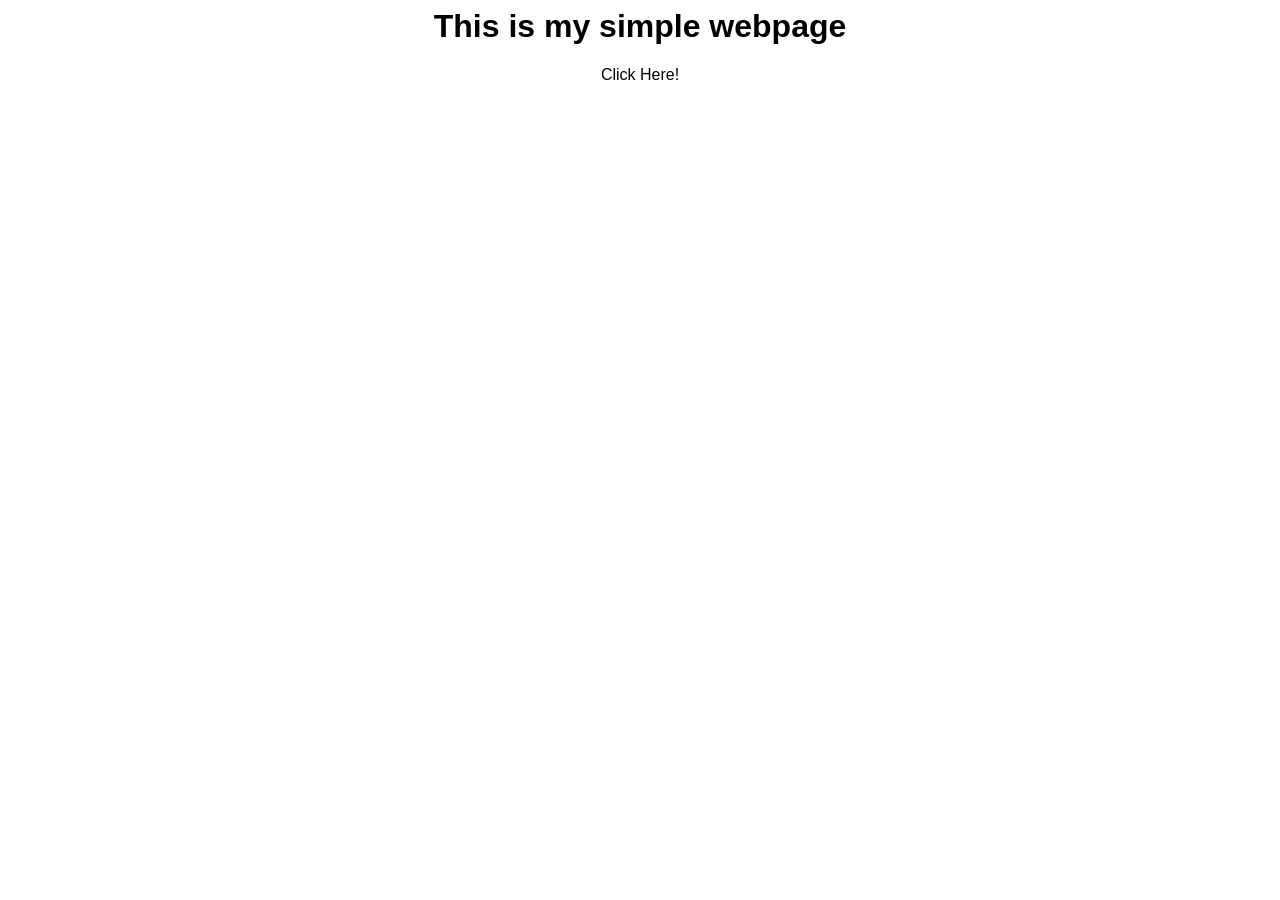
<file: index.html>
<html>
    <head>
        <link rel="stylesheet" href="style.css">
    </head>
    <body>
        <h1 id="title">This is my simple webpage</h1>
        <div class="container clickable">Click Here!
        </div>
        <script src="app.js"></script>
        </body>
</html>
</file>
<file: style.css>
body {
    font-family: Calibri, "Segoe UI", Arial, sans-serif;
}

h1 {
     text-align: center;
}

.container {
     margin: 0 auto;
     width: 800px;
     text-align: center;
}

.clickable {
     cursor: hand;
}
</file>
